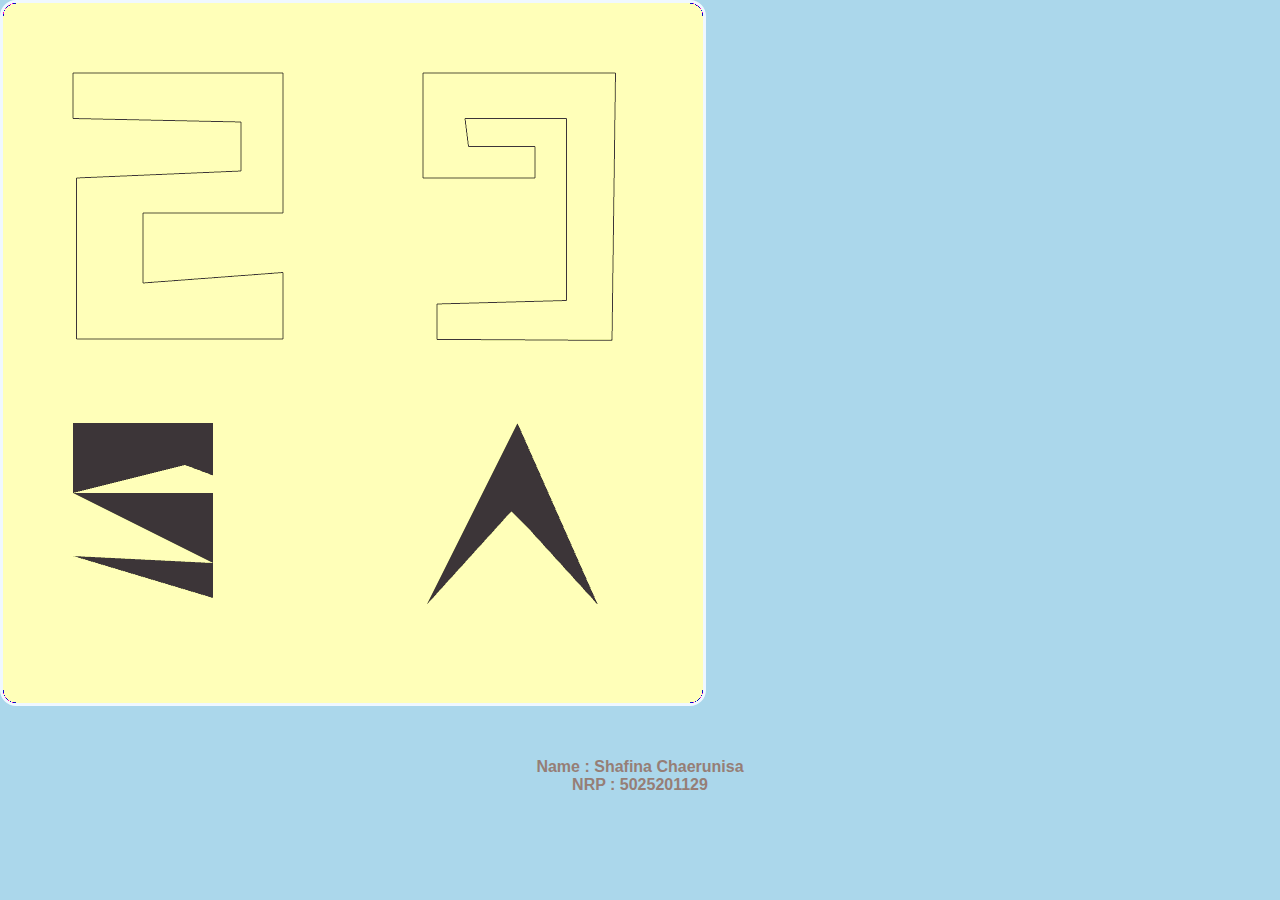
<file: index.html>
<!DOCTYPE html>
<html lang="en">
<head>
    <meta charset="UTF-8">
    <meta http-equiv="X-UA-Compatible" content="IE=edge">
    <meta name="viewport" content="width=device-width, initial-scale=1.0">
    <link rel="stylesheet" href="style.css">
    <title>Learning WebGL</title>
</head>
<body onload="main()">
    <canvas id="myCanvas" width="700" height="700">
        Your browser does not support WebGL
    </canvas>
</div>
<div class="name">
    <h2>Name : Shafina Chaerunisa</h2>
    <h2>NRP : 5025201129</h2>
</div>
    <script src="main.js"></script>
</body>
</html>
</file>
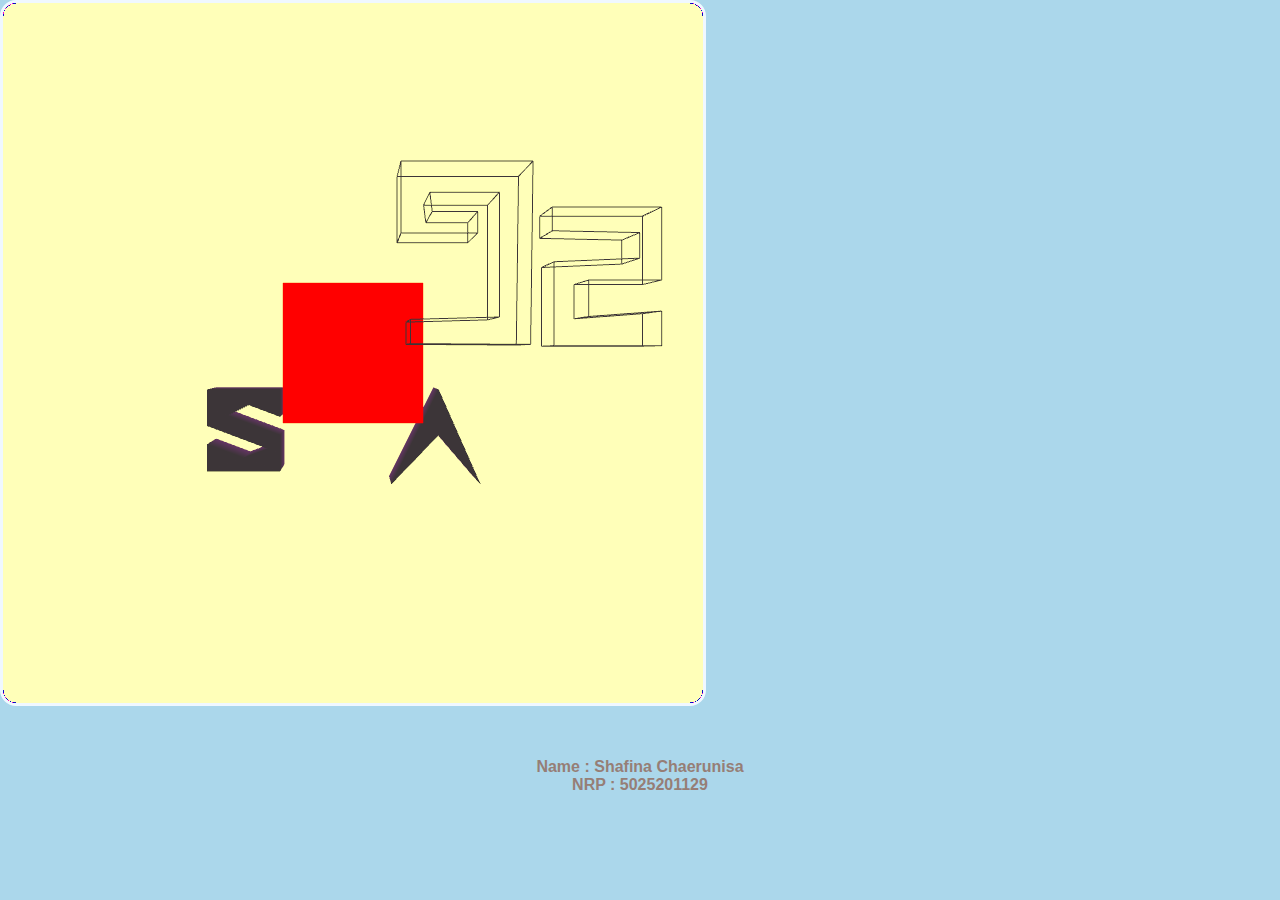
<file: assignment-02/index.html>
<!DOCTYPE html>
<html lang="en">
<head>
    <meta charset="UTF-8">
    <meta http-equiv="X-UA-Compatible" content="IE=edge">
    <meta name="viewport" content="width=device-width, initial-scale=1.0">
    <link rel="stylesheet" href="style.css">
    <title>Learning WebGL</title>
</head>
<body onload="main()">
    <canvas id="myCanvas" width="700" height="700">
        Your browser does not support WebGL
    </canvas>
</div>
<div class="name">
    <h2>Name : Shafina Chaerunisa</h2>
    <h2>NRP : 5025201129</h2>
</div>
    <script src="gl-matrix.js"></script> 
    <script src="main.js"></script>
</body>
</html>
</file>
<file: style.css>
*{
    margin: 0;
    padding: 0;
}
body{
    background-color: #abd7eb;
}

h2{
    font-family: Arial, Helvetica, sans-serif;
    font-weight: bold;
    font-size: 1em;
    color: #967E76;
    
}

#myCanvas{
    border-radius: 1em;
    border: solid;
    border-color: aliceblue;
}

.canvas{
    border-width: 1em;
    margin: auto;
    width: fit-content;
    margin-top: 3%;
}

.name{
    margin-top: 3rem;
    margin-bottom: 3rem;
    text-align: center;
}
</file>
<file: assignment-02/style.css>
*{
    margin: 0;
    padding: 0;
}
body{
    background-color: #abd7eb;
}

h2{
    font-family: Arial, Helvetica, sans-serif;
    font-weight: bold;
    font-size: 1em;
    color: #967E76;
    
}

#myCanvas{
    border-radius: 1em;
    border: solid;
    border-color: aliceblue;
}

.canvas{
    border-width: 1em;
    margin: auto;
    width: fit-content;
    margin-top: 3%;
}

.name{
    margin-top: 3rem;
    margin-bottom: 3rem;
    text-align: center;
}
</file>
